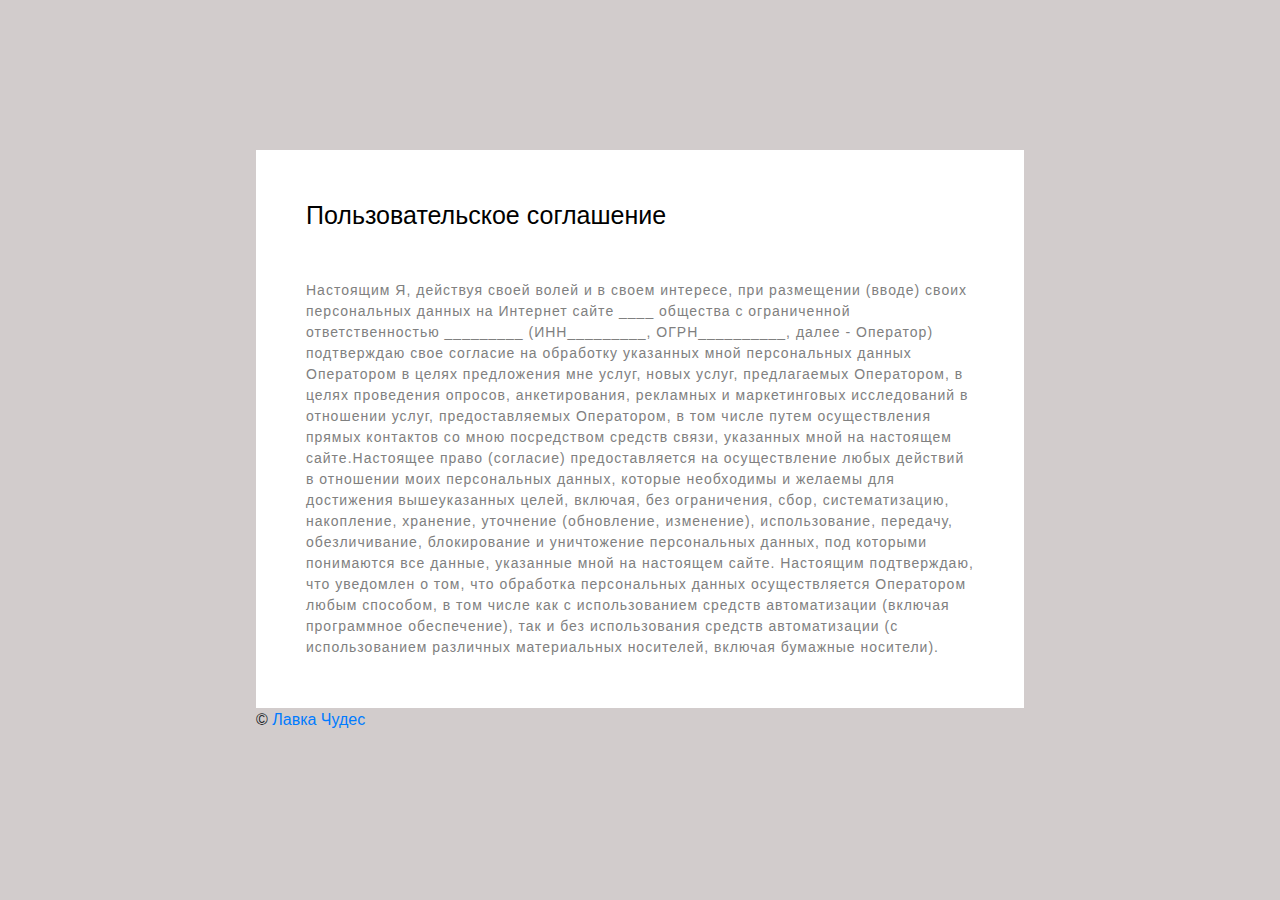
<file: rights.html>
<!DOCTYPE html>
<html lang="en">
<head>
	<meta charset="UTF-8">
    <meta name="viewport" content="width=device=width, initial-scale=1">
	<title>Лавка чудес - Пользовательское соглашение</title>
    <link rel="stylesheet" href="css/bootstrap.min.css">
    <link rel="stylesheet" href="css/style.css">
    <meta name="author" content="Codrops" />
    <link rel="shortcut icon" href="">
</head>
<body class="page-rights">

    <div class="rights">
         <h1 class="title">Пользовательское соглашение</h1>
         <div class="rights-text">
             Настоящим Я, действуя своей волей и в своем интересе, при размещении (вводе) своих персональных данных на Интернет сайте ____ общества с ограниченной ответственностью _________ (ИНН_________, ОГРН__________, далее - Оператор) подтверждаю свое согласие на обработку указанных мной персональных данных Оператором в целях предложения мне услуг, новых услуг, предлагаемых Оператором, в целях проведения опросов, анкетирования, рекламных и маркетинговых исследований в отношении услуг, предоставляемых Оператором, в том числе путем осуществления прямых контактов со мною посредством средств связи, указанных мной на настоящем сайте.Настоящее право (согласие) предоставляется на осуществление любых действий в отношении моих персональных данных, которые необходимы и желаемы для достижения вышеуказанных целей, включая, без ограничения, сбор, систематизацию, накопление, хранение, уточнение (обновление, изменение), использование, передачу, обезличивание, блокирование и уничтожение персональных данных, под которыми понимаются все данные, указанные мной на настоящем сайте. Настоящим подтверждаю, что уведомлен о том, что обработка персональных данных осуществляется Оператором любым способом, в том числе как с использованием средств автоматизации (включая программное обеспечение), так и без использования средств автоматизации (с использованием различных материальных носителей, включая бумажные носители).
         </div>
    </div>
    <div class="rights-link">
         © <a href="index.html">Лавка Чудес</a>
    </div>
</body>
</html>
</file>
<file: css/style.css>
@font-face {
font-family: "AngryBirds";
src: url("../fonts/AngryBirds.ttf");
font-weight: lighter;
}
body {
    margin: 0;
    padding: 0;
    background-image: url(../img/bg.jpg);
    font-family: sans-serif;
    font-weight: lighter;
}
.center {
    text-align: center;
    margin: 0 auto;
}
.j-c-c {
    justify-content: center;-webkit-box-pack: justify;-webkit-justify-content: center;-ms-flex-pack: justify;
}
.a-i-c {
    align-items: center;-webkit-box-align: center;-webkit-align-items: center;-ms-flex-align: center;
}
.d-flex {
    display: -webkit-flex;display: -webkit-box;display: -moz-flex;display: -moz-box;display: -ms-flexbox;display: -ms-flex;display: -o-flex;display: flex;
}

header .navbar {
    background: #5d96d2;
    border-bottom: 3px solid #fff;
}
header .navbar-container {
    width: 1200px;
    margin: 0 auto;
}
header .navbar-nav a{
    color: #fff !important;
}

header .form-control {
    margin-left: 10px;
    border-top-right-radius: 0;
    border-bottom-right-radius: 0;
}
header .btn {
    margin-left: -10px;
    background: #fff;
    border: 1px solid #ccc;
    border-left: 0;
    border-top-left-radius: 0;
    border-bottom-left-radius: 0;
}
@media screen and (max-width: 992px) {
    header .btn-search {
        width: 100%;
        margin-left: 10px;
        border-radius: 6px;
    }
}
header .top-content {
    width: 1200px;
    height: 150px;
    margin-top: 20px;
}

header .top-content .left {
    width: 30%;
    height: 200px;
    text-align: left;
    margin-top: 16px;
}
header .top-content .left .logo  {
    text-align: center;
    border: 1px solid #000;
    height: 110px;
    width: 120px;
    border-radius: 50%;
    float: left;
    background: #5d96d2;
    border-color: #fff;
    border-bottom: 3px solid #daf617;
    border-left: 3px solid #053c98;
    border-right: 3px solid #de0000;
    font-family: "AngryBirds";
    letter-spacing: 2px;
}
header .top-content .left .logo h5 {
    font-size: 14px;
    margin-top: 30px;
    color: #fff;
}
header .top-content .left img {
    width: 150px;
}

@media screen and (max-width: 1200px) {
    header .top-content {
        width: 100%;
    }
    header .top-content .left  {
        width: 100%;
        text-align: center;
    }
    header .top-content .left {
        width: 50%;
}
}
header .top-content .right {
    width: 70%;
    height: 200px;
    justify-content: space-between;
    margin-top: 40px;
}
header .top-content .right .numb {
    letter-spacing: 2px;
    font-family: sans-serif;
    color: #282828;
}
header .top-content .right .numb strong {
    font-size: 18px;
}
header .top-content .right .numb p {
    margin-top: 10px;
}
header .top-content .right .contact button {
    background: #daf617;
    border-radius: 6px;
    padding: 20px;
    padding-left: 30px;
    padding-right: 30px;
    cursor: pointer;
    color: #053c98;
}
header .top-content .right .cart {
    font-size: 20px;
    margin-top: 20px;
}
header .top-content .right .cart:hover {
    color: #fff;
    cursor: pointer;
}


header .top-menu {
    width: 1200px;
    border-top-left-radius: 30px;
    border-top-right-radius: 30px;
    background: #5d96d2;
    text-align: left;
    padding-left: 20px;
    padding-right: 20px;
    padding-top: 30px;
    padding-bottom: 30px;
}
header .top-menu img {
    width: 10px;
}
header .top-menu span {
    color: #daf617;
}
header .top-menu a {
    color: #fff;
    margin-left: 15px;
    font-family: "AngryBirds";
    font-size: 18px;
    border-bottom: 2px solid #daf617;
}
header .top-menu a:hover {
    border-bottom: 3px dotted #053c98;
    color: #000;
    text-decoration: none;
    background: #fff;
}
header .top-slider {
    width: 1200px;
    border-bottom: 3px solid #fff;
}
header .top-slider .carousel-inner {
    height: 600px !important;
}

@media screen and (max-width: 1200px) {
    header .top-slider {
        width: 100%;
    }
     header .top-menu {
         width: 100%;
     }
}
.new .container .lazy, .special .container .lazy {
        display: none;
}
.sl-block a {
    color: #292929;
}
@media screen and (max-width: 1024px) {
    .new {
        margin-top: -100px;
    }
    .new .container .regular, .special .container .regular {
        display: none;
    }
    .new .container .lazy, .special .container .lazy {
        width: 90%;
        display: block;
    }
}
.produkt-options {
    position: absolute;
    height: 200px;
    margin-top: 95px;
    margin-left: 20px;
    z-index: 100;
}

.dropbtn {
  background-color: #3498DB;
  color: white;
  padding: 16px;
  font-size: 16px;
  border: none;
  border-bottom: 2px solid #daf617;
  cursor: pointer;
  border-radius: 12px;
}
.dropbtn:hover, .dropbtn:focus {
  background-color: #2980B9;
}
.dropdown {
  position: relative;
  display: inline-block;
}
.dropdown-content {
  display: none;
  position: absolute;
  background-color: #f1f1f1;
  min-width: 160px;
  box-shadow: 0px 8px 16px 0px rgba(0,0,0,0.2);
  z-index: 1;
}
.dropdown-content a {
  color: black;
  padding: 12px 16px;
  text-decoration: none;
  display: block;
}
.dropdown-content a:hover {background-color: #ddd}
.show {display:block;}
.sorting {
    margin-left: 80px;
}

content .adres-content {
    background: #fff;
    border-radius: 30px;
    border-bottom-left-radius: 0px;
    border-bottom-right-radius: 0px;
    width: 1200px;
    margin: 0 auto;
    margin-top: 25px;padding-bottom: 50px;
}
content .paying-content {
    font-size: 14px;
    letter-spacing: 1.1px;
}
content .adres-content .title h1, content .adres-content .title h3 {
    font-weight: lighter;
    font-family: sans-serif;
    padding-left: 30px;padding-bottom: 20px;
    margin-top: 50px;
}
content .adres-content .title p, content .adres-content .title strong {
    margin-left: 30px;
    padding-top: 15px;
    letter-spacing: 1px;
    line-height: 30px;
}
content .adres-content .title span {
    font-weight: bold;
}
content .adres-content .title table {
    margin-left: 30px;
    width: 50%;
}
content .adres-content .title table h7 {
    border-bottom: 1px solid #000;
}
content .adres-content .title table td {
    padding: 15px;
    font-size: 15px;
}
content .adres-content .title .dropbtn {
  background: none;
  color: #2980B9;
  padding: 16px;
  font-size: 16px;
  border: none;
  border-bottom: 2px solid #daf617;
  cursor: pointer;
  border-radius: 12px;
  margin-left: 30px;
}
content .adres-content .title .dropbtn:hover, .dropbtn:focus {
  background-color: none;
  color: #292929;
}
content .adres-content .title .dropdown {
  position: relative;
  display: inline-block;
}
content .adres-content .title .dropdown-content {
  display: none;
  position: static;
  background-color: #f1f1f1;
  min-width: 160px;
  box-shadow: 0px 8px 16px 0px rgba(0,0,0,0.2);
  z-index: 1;
  padding: 15px;
  line-height: 30px;
  font-size: 15px;
  padding-left: 30px;padding-right: 30px;
}
content .adres-content .title .dropdown-content a {
  color: black;
  padding: 12px 16px;
  text-decoration: none;
  display: block;
}
content .adres-content .inp-title {
    margin: 0;
    font-weight: bold;
    font-size: 13px;
}
content .adres-content .inp-title span {
    color: #de0000;
}
content .adres-content input, content .adres-content textarea {
    margin-left: 30px;
    border-radius: 6px;
    padding-top: 5px;padding-bottom: 5px;
    border: 3px solid #daf617;
}
content .adres-content .title button {
    background: #3498DB;
    color: #fff;
    padding: 5px;
    font-family: "AngryBirds";
    padding-left: 40px;padding-right: 40px;
    border-radius: 12px;
    margin-left: 30px;
    margin-top: 20px;
    cursor: pointer;
}
.top-links {
    margin-left: 30px;
}
content .adres-content .title button:hover {
    border: 1px solid #000;
    color: #282828;
}
content .adres-content .title .log-info {
    font-size: 14px;
    margin-left: 30px;
}
@media screen and (max-width: 992px) {
    content .adres-content .title .log-info {
        margin-left: 0;
    }
}
content .adres-content .title .log-btn {
    margin-top: 25px;
}

content .adres-content .title .dropdown-content a:hover {color: #292929; background: none !important;}
content .adres-content .title .show {display:block;}

@media screen and (max-width: 1200px) {
    content .adres-content {
        width: 100%;
    }
}
/* content SLIDER-SPECIAL */
content .produkts {
    width: 1200px;
    height: auto;
    margin: 0 auto;
    background: #fff;
    padding-bottom: 50px;
    display: flex;
    flex-wrap: wrap;
    border-radius: 25px;
}
content .produkts .produkt {
    box-shadow: 0 0 10px rgba(0,0,0,0.5);
    width: 250px;
    height: 400px auto;
    margin-left: 50px;margin-top: 80px;
    text-align: center;
    position: relative;
}
content .produkts .produkt img {
    width: 100%;
    margin: 0 auto;
}
content .produkts .produkt h3{
    padding-left: 10px;padding-right: 10px;padding-top: 20px;
    font-size: 16px;
    font-weight: bold;
}
content .produkts .produkt h4 {
    padding-top: 20px;
    padding-bottom: 50px;
}
content .produkts .produkt .produkt-cost {
    font-family: "AngryBirds";
    letter-spacing: 2px;
}
content .produkts .produkt .produkt-cost span {
    font-family: sans-serif;
    font-size: 15px;
}
content .produkts .produkt button {
    background: #5d96d2;
    padding-left: 20px;padding-right: 20px;padding-top: 10px;padding-bottom: 10px;
    color: #fff;
    position:absolute;
	bottom:0;
    cursor: pointer;
    width: 100%;
    left: 0;
    font-family: "AngryBirds";
    letter-spacing: 2px;
    font-size: 18px;
}
content .produkts .produkt button:hover {
    background: #daf617;
    color: #282828;
}
content .produkts .produkt button img {
    width: 20px;
}


section .title {
    text-align: center;
    color: #053c98;
    font-size: 40px;
    margin-top: 80px;
    font-family: "AngryBirds";
}
section.new {
    padding-top: 80px;
}
.slider .sl-block {
    height: 400px;
    background: #fff;
    position: relative;
}
.sl-cart {
    position:absolute;
	bottom:0;
    width: 100%;
}
.sl-cart button {
    width: 100%;
    padding: 20px;
    background: #2980B9;
    color: #fff;
    font-family: "AngryBirds";
    letter-spacing: 1px;
    font-size: 20px;
    border: none;
    cursor: pointer;
}
.sl-cart button:hover {
    background: #fff;
    color: #292929;
    border: 2px solid #292929;
}

/* footer */
footer {
    background: #5d96d2;
    width: 100%;
    margin-top: 150px;
}
footer form {
    width: 1200px;
}
footer .title {
    text-align: left;
    font-size: 40px;
    letter-spacing: -1px;
    font-family: "AngryBirds";
    padding-top: 50px;
    width: 1200px;
    margin: 0 auto;
}
form .form-button {
    width: 1200px;
    margin:0 auto;
    text-align: left;
    margin-top: 20px;
}
form .form-button button {
    border: none;
    background: #daf617;
    border-radius: 6px;
    padding: 5px;
    padding-left: 30px;
    padding-right: 30px;
    cursor: pointer;
    color: #053c98;
}
form .form-button button:hover {
    background:#ccc;
    color: #fff;
}

footer .contacts {
    width: 1200px;
    margin-top: 40px;
}
footer .contacts .left {
    width: 20%;
    text-align: left;
}
footer .contacts .left strong{
    font-size: 18px;
}
footer .contacts .right {
    width: 80%;
    text-align: left;
}
@media screen and (max-width: 1200px) {
    footer form {
        width: 90%;
        text-align: center;
    }
    form .form-button {
        width: 100%;
        margin:0 auto;
        text-align: left;
        margin-top: 20px;
    }
    footer .title {
        width: 100%;
        text-align: center;
    }
    footer .contacts .right {
        padding-left: 10px;
    }
}



@media screen and (max-width: 1200px) {
    footer .contacts {
        width: 90%;
        text-align: center;
    }
}
.page-rights {
    background: #d2cccc;
}
.rights {
    background: #fff;
    color: #000;
    width: 60%;
    margin: 0 auto;
    padding: 50px;
    margin-top: 150px;
}
.title {
    font-size: 25px;
}
.rights-text {
    color: grey;
    letter-spacing: 1px;
    font-size: 14px;
    margin-top: 50px;
}
.rights-link {
    width: 60%;
    margin: 0 auto;
}
@media screen and (max-width: 1024px) {
    .rights {
        width: 100%;
        text-align: center;
        margin-top: 0;
    }
}
/* Adaptive 992 */
@media screen and (max-width: 992px) {
    .d-flex {
        flex-direction: column;-webkit-box-orient: vertical;-webkit-box-direction: normal;-webkit-flex-direction: column;
        -ms-flex-direction: column;
    }
}

@media screen and (max-width: 992px) {
    header .top-content {
        width: 100%;
        height: auto;
    }
}

@media screen and (max-width: 992px) {
    header .top-content {
        width: 100%;
    }
    header .top-content .left  {
        width: 100%;
        text-align: center;
    }
    header .top-content .left .logo  {
        float: none;
        margin: 0 auto;
    }
}

@media screen and (max-width: 992px) {
    header .top-content .right {
        width: 100%;
    }

}

@media screen and (max-width: 992px) {
    header .top-slider {
        width: 100%;
        margin-top: 100px;
        border: none;

    }
    header .top-menu {
        width: 100%;
        display: flex;
        flex-direction: column;
        border-radius: 0px;
        background: #fff;
        border-bottom: 1px solid #ccc;
    }
    header .top-menu a {
        font-size: 15px;
        color: #393939;
    }
    header .top-slider .carousel-inner {
        height: auto !important;
    }
}


@media screen and (max-width: 992px) {
    .produkt-options {
        position: static;
        height: 100px;
        margin-top: 60px;
    }
}


@media screen and (max-width: 992px) {
    .filter {
        text-align: center;
        width: 100%;
    }
    .sorting {
        text-align: center;
        margin-left: 0;
        width: 100%;
        margin-top: 10px;
    }
    .dropbtn {
        width: 100%;
        padding: 12px;
    }
}


@media screen and (max-width: 992px) {
    content .adres-content {
        width: 100%;
        text-align: center;
    }
    content .adres-content .title h1, content .adres-content .title h3 {
        padding-left: 0;
        text-align: center;
    }
    content .adres-content .title p, content .adres-content .title strong {
        margin-left: 0px;
        padding-top: 15px;
        text-align: center;
    }
    content .adres-content .title table {
        margin-left: 0px;
        width: 100%;
        text-align: center;
        margin: 0 auto;
    }
    content .adres-content .title .dropbtn {
        color: #3498DB;
        padding: 16px;
        font-size: 16px;
        border: none;
        border-bottom: 2px solid #daf617;
        cursor: pointer;
        border-radius: 12px;
        width: 80%;
        font-size: 15px;
        margin: 0 auto;
    }
    content .adres-content .title .dropbtn:hover, .dropbtn:focus {
    background-color: #2980B9;
    }
    content .adres-content .title .dropdown {
    position: relative;
    display: inline-block;
    }
    content .adres-content .title .dropdown-content {
    display: none;
    position: absolute;
    background-color: #f1f1f1;
    min-width: 160px;
    box-shadow: 0px 8px 16px 0px rgba(0,0,0,0.2);
    z-index: 1;
    }
    content .adres-content .title .dropdown-content a {
    color: black;
    padding: 12px 16px;
    text-decoration: none;
    display: block;
    }
    content .adres-content .title .dropdown-content a:hover {background-color: #ddd}
    content .adres-content .title .show {display:block;}
    content .adres-content input, content .adres-content textarea {
        margin-left: 0;
    }
    content .adres-content .title button {
        margin-left: 0;
        margin: 0 auto;
    }
    content .adres-content .top-links {
        margin-left: 0;
    }
}


@media screen and (max-width: 992px) {
    content .produkts {
        width: 100%;
        height: auto;
        margin-top: 100px;
        flex-direction: column;
    }
    content .produkts .produkt {
        width: 200px;
        margin-left: 0;
        margin: 0 auto;
        margin-top: 50px;
    }
}


@media screen and (max-width: 992px) {
    footer form {
        width: 90%;
        text-align: center;
    }
    footer .title {
        text-align: center;
        width: 100%;
    }
    form .form-button {
        width: 100%;
        text-align: center;
    }
}


@media screen and (max-width: 992px) {
    footer .contacts {
        width: 100%;
        text-align: center;
    }
    footer .contacts .left {
        width: 100%;
        text-align: center;
    }
    footer .contacts .right {
        width: 100%;
        text-align: center;
        padding-left: 0;
    }
}
/* Adaptive 1200 */
</file>
